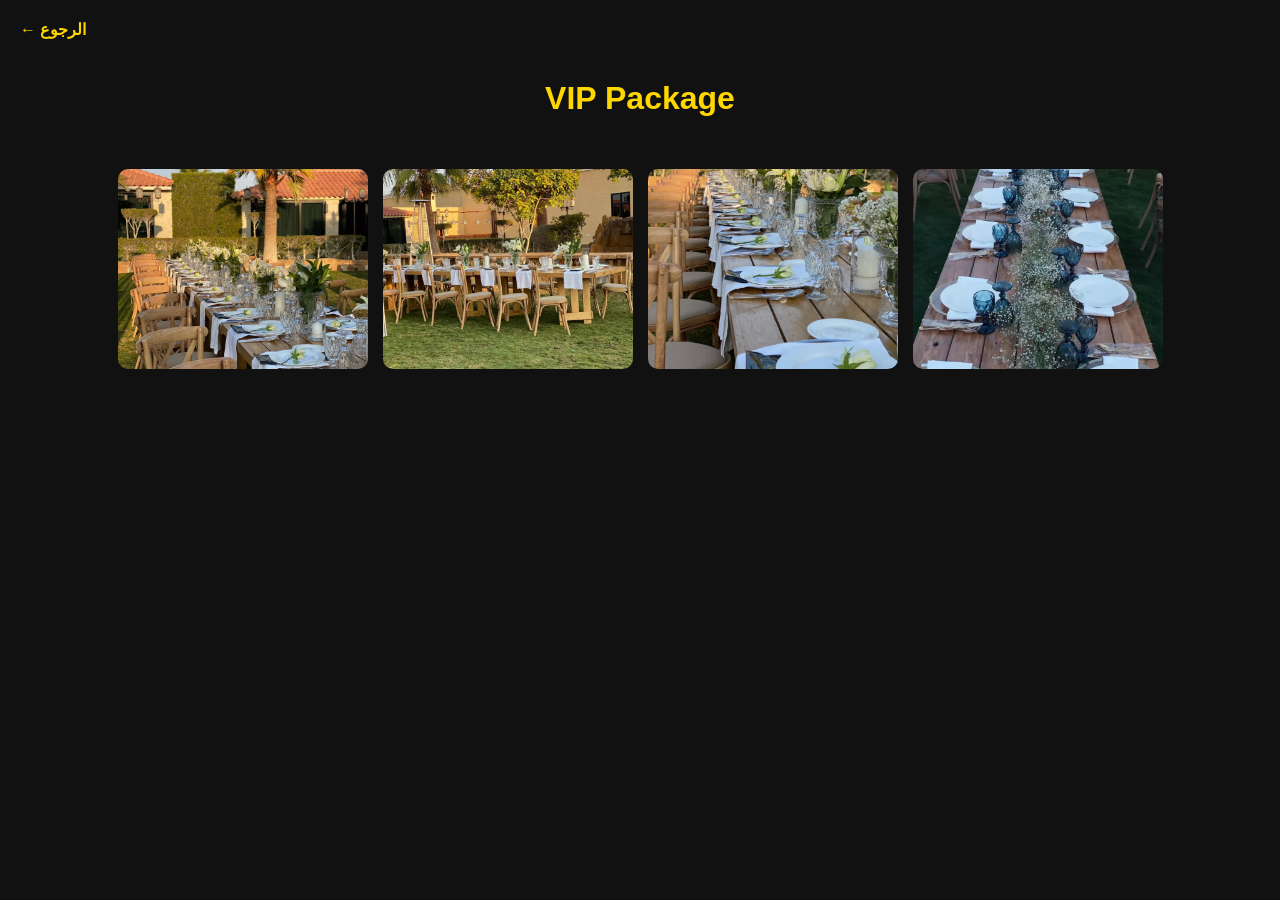
<file: rural.html>
<!DOCTYPE html>
<html lang="ar">

<head>
    <meta charset="UTF-8">
    <meta name="viewport" content="width=device-width, initial-scale=1.0">
    <title>VIP Package</title>

    <style>
        body {
            margin: 0;
            background: #111;
            color: white;
            font-family: Arial;
        }

        .back-btn {
            padding: 20px;
        }

        .back-btn a {
            color: gold;
            text-decoration: none;
            font-weight: bold;
        }

        h1 {
            text-align: center;
            color: gold;
        }

        .gallery {
            display: flex;
            flex-wrap: wrap;
            gap: 15px;
            justify-content: center;
            padding: 30px;
        }

        .gallery img {
            width: 250px;
            height: 200px;
            object-fit: cover;
            border-radius: 10px;
            cursor: pointer;
            transition: 0.3s;
        }

        .gallery img:hover {
            transform: scale(1.05);
        }

        /* LIGHTBOX */
        .lightbox {
            display: none;
            position: fixed;
            inset: 0;
            background: rgba(0, 0, 0, 0.95);
            justify-content: center;
            align-items: center;
            z-index: 9999;
        }

        .lightbox.open {
            display: flex;
        }

        .lightbox img {
            max-width: 90%;
            max-height: 80%;
            border-radius: 12px;
            cursor: grab;
            transition: transform 0.2s;
        }

        .close {
            position: absolute;
            top: 20px;
            right: 30px;
            font-size: 40px;
            cursor: pointer;
        }

        .arrow {
            position: absolute;
            top: 50%;
            transform: translateY(-50%);
            font-size: 50px;
            color: rgba(255, 255, 255, 0.4);
            cursor: pointer;
            padding: 10px;
        }

        .arrow:hover {
            color: white;
        }

        .arrow.left {
            left: 30px;
        }

        .arrow.right {
            right: 30px;
        }

        .arrow.disabled {
            opacity: 0.2;
            pointer-events: none;
        }

        .counter {
            position: absolute;
            top: 20px;
            left: 30px;
            background: rgba(255, 255, 255, 0.1);
            padding: 6px 12px;
            border-radius: 20px;
        }
    </style>
</head>

<body>

    <div class="back-btn">
        <a href="index.html">← الرجوع</a>
    </div>

    <h1>VIP Package</h1>

    <div class="gallery">
        <img src="gallery/rural-package/1.webp">
        <img src="gallery/rural-package/2.webp">
        <img src="gallery/rural-package/3.webp">
        <img src="gallery/rural-package/4.webp">
    </div>

    <div id="lightbox" class="lightbox">
        <span class="close" id="closeBtn">&times;</span>
        <div class="counter" id="counter"></div>

        <span class="arrow left" id="prevBtn">&#10094;</span>
        <img id="lightboxImg">
        <span class="arrow right" id="nextBtn">&#10095;</span>
    </div>

    <script>
        const images = document.querySelectorAll(".gallery img");
        const lightbox = document.getElementById("lightbox");
        const img = document.getElementById("lightboxImg");
        const nextBtn = document.getElementById("nextBtn");
        const prevBtn = document.getElementById("prevBtn");
        const closeBtn = document.getElementById("closeBtn");
        const counter = document.getElementById("counter");

        let current = 0;
        let scale = 1;
        let posX = 0;
        let posY = 0;

        function update() {
            img.src = images[current].src;
            counter.textContent = `${current + 1} / ${images.length}`;

            prevBtn.classList.toggle("disabled", current === 0);
            nextBtn.classList.toggle("disabled", current === images.length - 1);

            scale = 1;
            posX = 0;
            posY = 0;
            applyTransform();
        }

        function applyTransform() {
            img.style.transform = `scale(${scale}) translate(${posX}px, ${posY}px)`;
        }

        function openBox(i) {
            current = i;
            lightbox.classList.add("open");
            update();
        }

        function closeBox() {
            lightbox.classList.remove("open");
        }

        images.forEach((el, i) => {
            el.onclick = () => openBox(i);
        });

        closeBtn.onclick = closeBox;

        nextBtn.onclick = (e) => {
            e.stopPropagation();
            if (current < images.length - 1) { current++; update(); }
        };

        prevBtn.onclick = (e) => {
            e.stopPropagation();
            if (current > 0) { current--; update(); }
        };

        lightbox.onclick = (e) => {
            if (e.target === lightbox) closeBox();
        };

        /* KEYBOARD */
        document.addEventListener("keydown", (e) => {
            if (!lightbox.classList.contains("open")) return;

            if (e.key === "Escape") closeBox();
            if (e.key === "ArrowRight" && current < images.length - 1) { current++; update(); }
            if (e.key === "ArrowLeft" && current > 0) { current--; update(); }
        });

        /* SWIPE */
        let startX = 0;

        lightbox.addEventListener("touchstart", e => {
            startX = e.touches[0].clientX;
        });

        lightbox.addEventListener("touchend", e => {
            let endX = e.changedTouches[0].clientX;
            let diff = endX - startX;

            if (Math.abs(diff) > 50) {
                if (diff < 0 && current < images.length - 1) current++;
                if (diff > 0 && current > 0) current--;
                update();
            }
        });

        /* ZOOM (mouse wheel) */
        img.addEventListener("wheel", (e) => {
            e.preventDefault();
            scale += e.deltaY * -0.001;
            scale = Math.min(Math.max(1, scale), 3);
            applyTransform();
        });

        /* DRAG */
        let isDragging = false;

        img.addEventListener("mousedown", () => {
            isDragging = true;
            img.style.cursor = "grabbing";
        });

        document.addEventListener("mouseup", () => {
            isDragging = false;
            img.style.cursor = "grab";
        });

        document.addEventListener("mousemove", (e) => {
            if (!isDragging) return;
            posX += e.movementX;
            posY += e.movementY;
            applyTransform();
        });

        /* DOUBLE CLICK ZOOM */
        img.addEventListener("dblclick", () => {
            scale = scale === 1 ? 2 : 1;
            applyTransform();
        });
    </script>

</body>

</html>
</file>
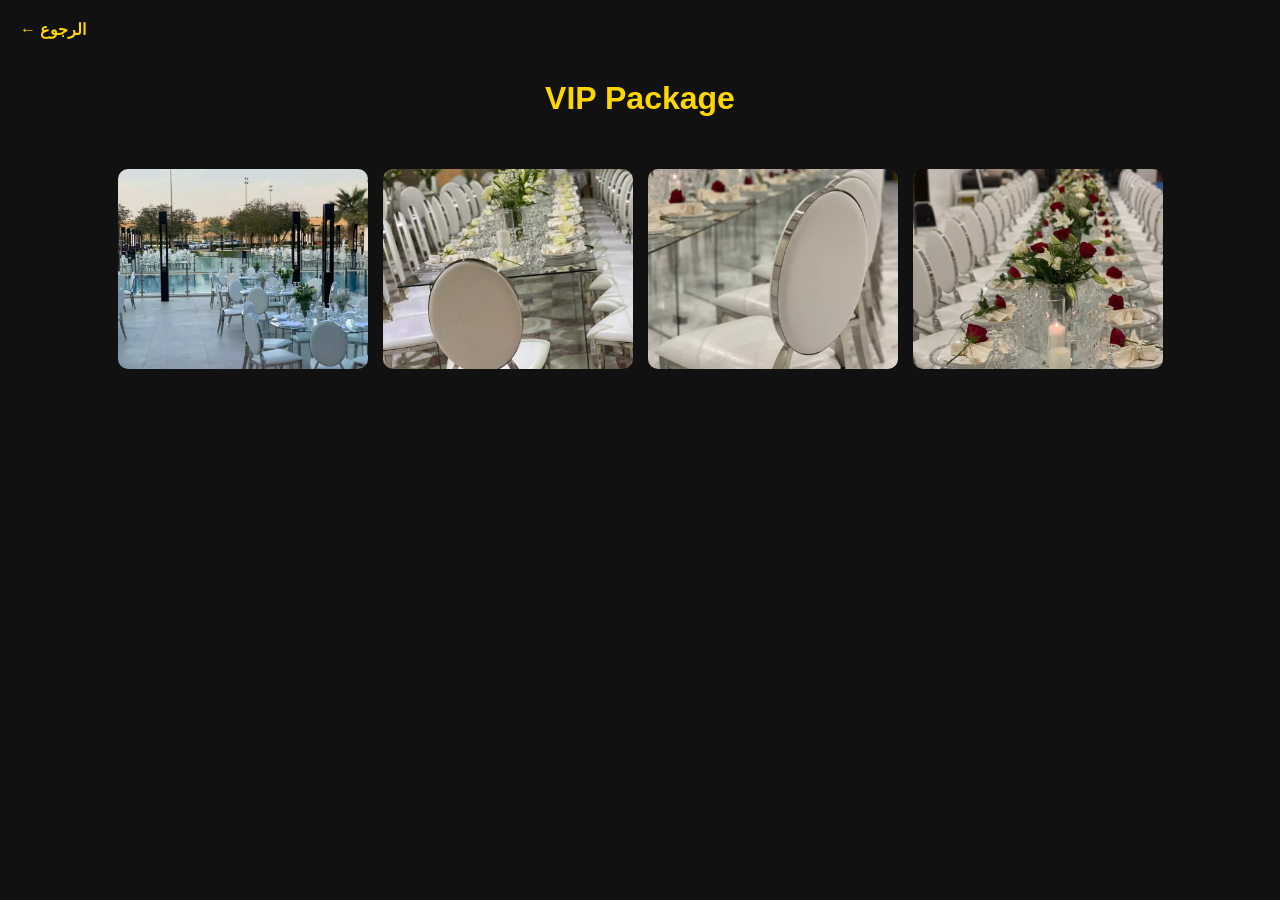
<file: silver.html>
<!DOCTYPE html>
<html lang="ar">

<head>
    <meta charset="UTF-8">
    <meta name="viewport" content="width=device-width, initial-scale=1.0">
    <title>VIP Package</title>

    <style>
        body {
            margin: 0;
            background: #111;
            color: white;
            font-family: Arial;
        }

        .back-btn {
            padding: 20px;
        }

        .back-btn a {
            color: gold;
            text-decoration: none;
            font-weight: bold;
        }

        h1 {
            text-align: center;
            color: gold;
        }

        .gallery {
            display: flex;
            flex-wrap: wrap;
            gap: 15px;
            justify-content: center;
            padding: 30px;
        }

        .gallery img {
            width: 250px;
            height: 200px;
            object-fit: cover;
            border-radius: 10px;
            cursor: pointer;
            transition: 0.3s;
        }

        .gallery img:hover {
            transform: scale(1.05);
        }

        /* LIGHTBOX */
        .lightbox {
            display: none;
            position: fixed;
            inset: 0;
            background: rgba(0, 0, 0, 0.95);
            justify-content: center;
            align-items: center;
            z-index: 9999;
        }

        .lightbox.open {
            display: flex;
        }

        .lightbox img {
            max-width: 90%;
            max-height: 80%;
            border-radius: 12px;
            cursor: grab;
            transition: transform 0.2s;
        }

        .close {
            position: absolute;
            top: 20px;
            right: 30px;
            font-size: 40px;
            cursor: pointer;
        }

        .arrow {
            position: absolute;
            top: 50%;
            transform: translateY(-50%);
            font-size: 50px;
            color: rgba(255, 255, 255, 0.4);
            cursor: pointer;
            padding: 10px;
        }

        .arrow:hover {
            color: white;
        }

        .arrow.left {
            left: 30px;
        }

        .arrow.right {
            right: 30px;
        }

        .arrow.disabled {
            opacity: 0.2;
            pointer-events: none;
        }

        .counter {
            position: absolute;
            top: 20px;
            left: 30px;
            background: rgba(255, 255, 255, 0.1);
            padding: 6px 12px;
            border-radius: 20px;
        }
    </style>
</head>

<body>

    <div class="back-btn">
        <a href="index.html">← الرجوع</a>
    </div>

    <h1>VIP Package</h1>

    <div class="gallery">
        <img src="gallery/silver-package/1.webp">
        <img src="gallery/silver-package/2.webp">
        <img src="gallery/silver-package/3.webp">
        <img src="gallery/silver-package/4.webp">
    </div>

    <div id="lightbox" class="lightbox">
        <span class="close" id="closeBtn">&times;</span>
        <div class="counter" id="counter"></div>

        <span class="arrow left" id="prevBtn">&#10094;</span>
        <img id="lightboxImg">
        <span class="arrow right" id="nextBtn">&#10095;</span>
    </div>

    <script>
        const images = document.querySelectorAll(".gallery img");
        const lightbox = document.getElementById("lightbox");
        const img = document.getElementById("lightboxImg");
        const nextBtn = document.getElementById("nextBtn");
        const prevBtn = document.getElementById("prevBtn");
        const closeBtn = document.getElementById("closeBtn");
        const counter = document.getElementById("counter");

        let current = 0;
        let scale = 1;
        let posX = 0;
        let posY = 0;

        function update() {
            img.src = images[current].src;
            counter.textContent = `${current + 1} / ${images.length}`;

            prevBtn.classList.toggle("disabled", current === 0);
            nextBtn.classList.toggle("disabled", current === images.length - 1);

            scale = 1;
            posX = 0;
            posY = 0;
            applyTransform();
        }

        function applyTransform() {
            img.style.transform = `scale(${scale}) translate(${posX}px, ${posY}px)`;
        }

        function openBox(i) {
            current = i;
            lightbox.classList.add("open");
            update();
        }

        function closeBox() {
            lightbox.classList.remove("open");
        }

        images.forEach((el, i) => {
            el.onclick = () => openBox(i);
        });

        closeBtn.onclick = closeBox;

        nextBtn.onclick = (e) => {
            e.stopPropagation();
            if (current < images.length - 1) { current++; update(); }
        };

        prevBtn.onclick = (e) => {
            e.stopPropagation();
            if (current > 0) { current--; update(); }
        };

        lightbox.onclick = (e) => {
            if (e.target === lightbox) closeBox();
        };

        /* KEYBOARD */
        document.addEventListener("keydown", (e) => {
            if (!lightbox.classList.contains("open")) return;

            if (e.key === "Escape") closeBox();
            if (e.key === "ArrowRight" && current < images.length - 1) { current++; update(); }
            if (e.key === "ArrowLeft" && current > 0) { current--; update(); }
        });

        /* SWIPE */
        let startX = 0;

        lightbox.addEventListener("touchstart", e => {
            startX = e.touches[0].clientX;
        });

        lightbox.addEventListener("touchend", e => {
            let endX = e.changedTouches[0].clientX;
            let diff = endX - startX;

            if (Math.abs(diff) > 50) {
                if (diff < 0 && current < images.length - 1) current++;
                if (diff > 0 && current > 0) current--;
                update();
            }
        });

        /* ZOOM (mouse wheel) */
        img.addEventListener("wheel", (e) => {
            e.preventDefault();
            scale += e.deltaY * -0.001;
            scale = Math.min(Math.max(1, scale), 3);
            applyTransform();
        });

        /* DRAG */
        let isDragging = false;

        img.addEventListener("mousedown", () => {
            isDragging = true;
            img.style.cursor = "grabbing";
        });

        document.addEventListener("mouseup", () => {
            isDragging = false;
            img.style.cursor = "grab";
        });

        document.addEventListener("mousemove", (e) => {
            if (!isDragging) return;
            posX += e.movementX;
            posY += e.movementY;
            applyTransform();
        });

        /* DOUBLE CLICK ZOOM */
        img.addEventListener("dblclick", () => {
            scale = scale === 1 ? 2 : 1;
            applyTransform();
        });
    </script>

</body>

</html>
</file>
